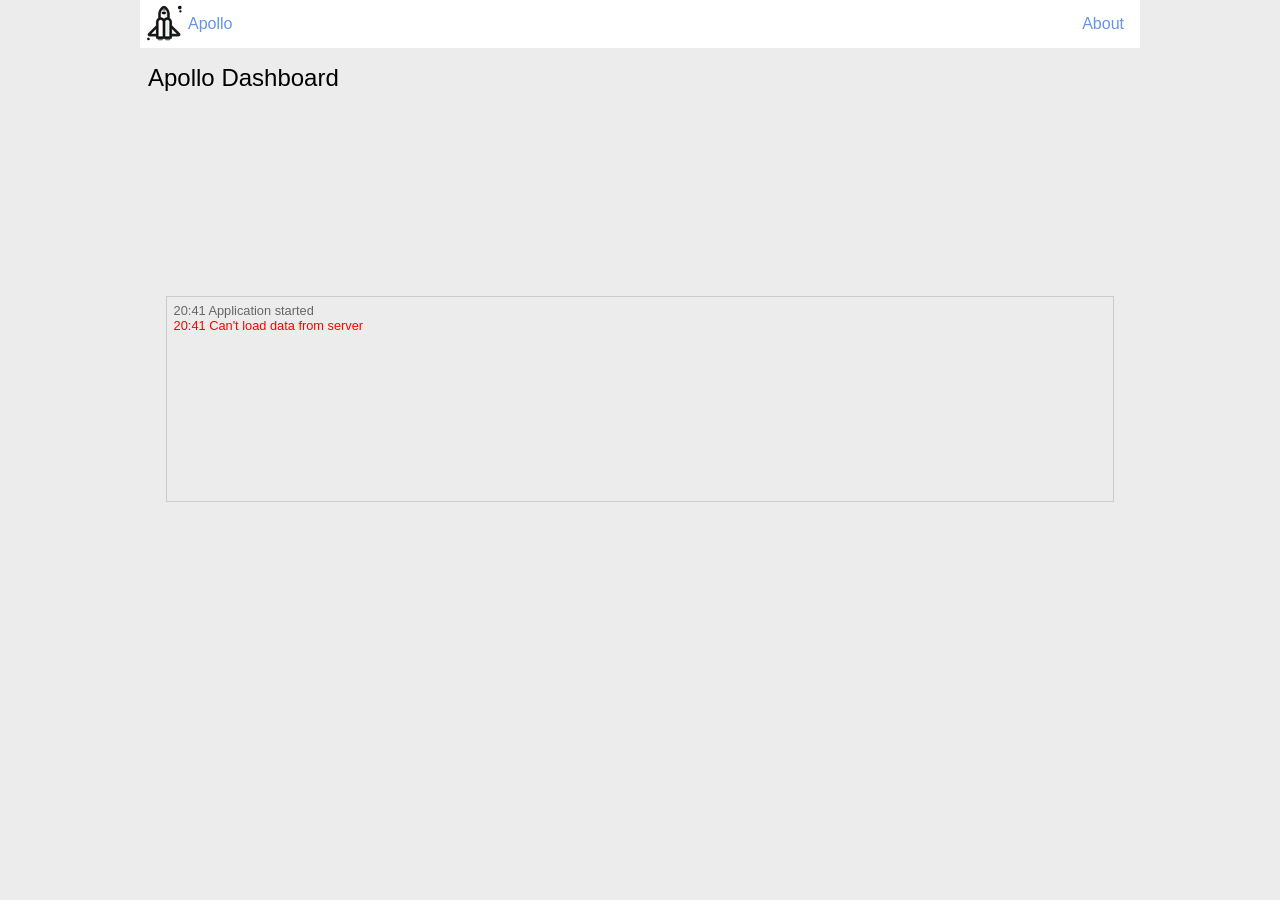
<file: client/index.html>
<!DOCTYPE html>
<html>
    <head>
        <title>Apollo IoT Client</title>

        <meta charset="utf-8">
        <meta http-equiv="X-UA-Compatible" content="IE=edge">
        <meta name="viewport" content="width=device-width, initial-scale=1.0, minimum-scale=1.0">
        <meta name="description" content="">
        <meta name="mobile-web-app-capable" content="yes">

        <link rel="manifest" href="assets/manifest.json">
        <link rel="icon" sizes="192x192" href="assets/img/icon/192x192.png" />
        <link rel="apple-touch-icon-precomposed" href="assets/img/icon/192x192.png" />
        <link rel="stylesheet" type="text/css" href="assets/css/index.css" />
    </head>
    <body>
        <div class="container">
            <header class="flex">
                <div class="logo">
                    <a href="index.html" class="flex">
                        <img src="assets/img/icon/48x48.png" />
                        <span>Apollo</span>
                    </a>
                </div>
                <div class="about">
                    <a href="about.html">About</a>
                </div>
            </header>
            <main>
                <h1>Apollo Dashboard</h1>
                <canvas id="sensors" height="150"></canvas>
                <div id="console"></div>
            </main>
        </div>

        <script type="text/javascript" src="assets/js/jquery.min.js"></script>
        <script type="text/javascript" src="assets/js/chart.min.js"></script>
        <script type="text/javascript" src="assets/js/index.js"></script>
    </body>
</html>
</file>
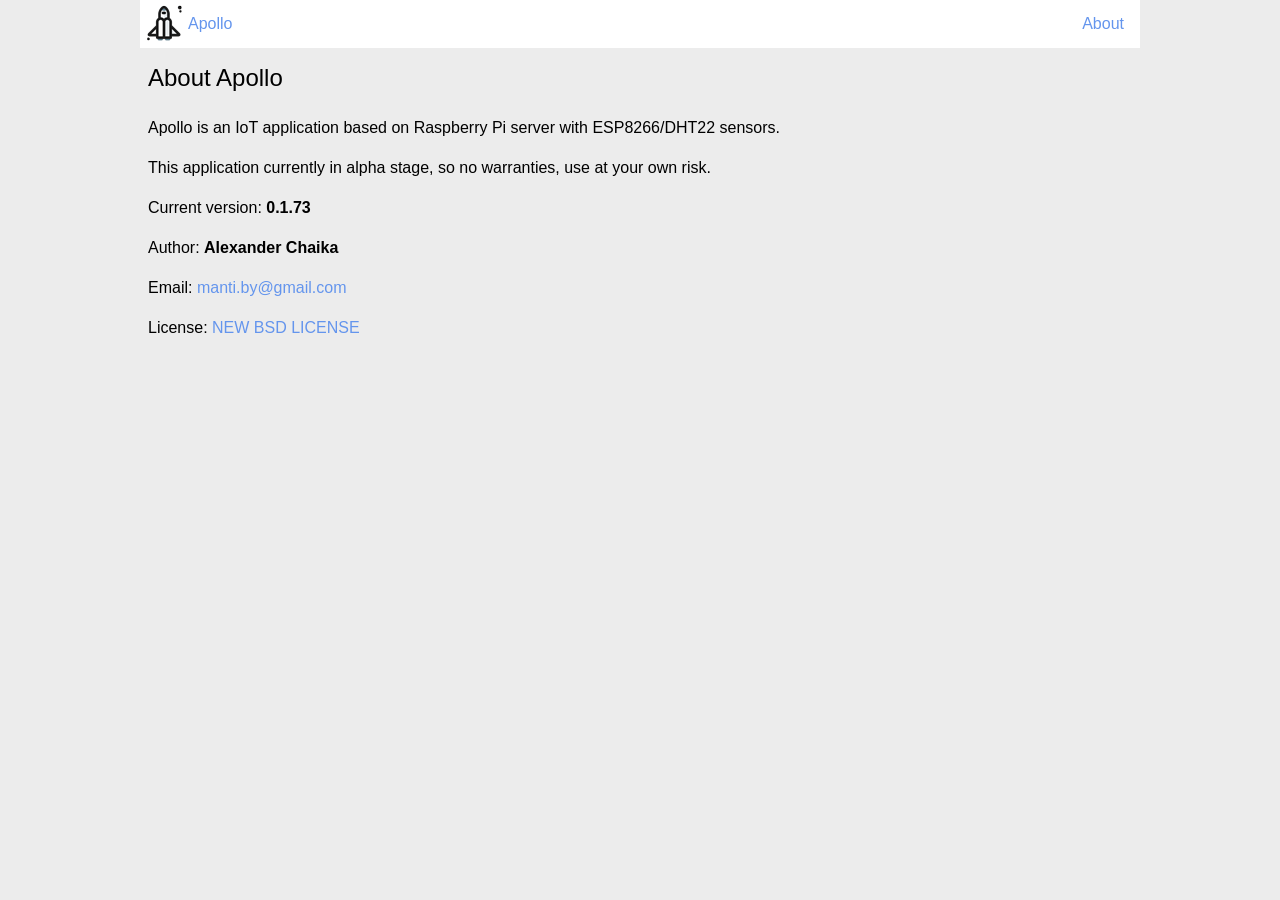
<file: client/about.html>
<!DOCTYPE html>
<html>
    <head>
        <title>Apollo IoT Client</title>

        <meta charset="utf-8">
        <meta http-equiv="X-UA-Compatible" content="IE=edge">
        <meta name="viewport" content="width=device-width, initial-scale=1.0, minimum-scale=1.0">
        <meta name="description" content="">
        <meta name="mobile-web-app-capable" content="yes">

        <link rel="manifest" href="assets/manifest.json">
        <link rel="icon" sizes="192x192" href="assets/img/icon/192x192.png" />
        <link rel="apple-touch-icon-precomposed" href="assets/img/icon/192x192.png" />
        <link rel="stylesheet" type="text/css" href="assets/css/index.css" />
    </head>
    <body>
        <div class="container">
            <header class="flex">
                <div class="logo">
                    <a href="index.html" class="flex">
                        <img src="assets/img/icon/48x48.png" />
                        <span>Apollo</span>
                    </a>
                </div>
                <div class="about">
                    <a href="about.html">About</a>
                </div>
            </header>
            <main>
                <h1>About Apollo</h1>
                <p>Apollo is an IoT application based on Raspberry Pi server with ESP8266/DHT22 sensors.</p>
                <p>This application currently in alpha stage, so no warranties, use at your own risk.</p>
                <p>Current version: <strong>0.1.73</strong></p>
                <p>Author: <strong>Alexander Chaika</strong></p>
                <p>Email: <a href="mailto:manti.by@gmail.com">manti.by@gmail.com</a></p>
                <p>License:
                    <a href="https://raw.githubusercontent.com/manti-by/Apollo/master/LICENSE">
                        NEW BSD LICENSE
                    </a>
                </p>
            </main>
        </div>
    </body>
</html>
</file>
<file: client/assets/css/index.css>
@font-face {
  font-family: 'Roboto';
  font-style: normal;
  font-weight: 400;
  src: local('Roboto'), local('Roboto-Regular'), url(../roboto.woff2) format('woff2');
  unicode-range: U+0400-045F, U+0490-0491, U+04B0-04B1, U+2116;
}

body {
    margin: 0;
    padding: 0;
    font-family: 'Roboto', sans-serif;
    font-size: 16px;
    font-weight: 400;
    background: #ECECEC;
}

h1 {
    margin: 0 0 1em 0;
    font-size: 1.5em;
    font-weight: 400;
}

h2 {
    margin: 1em 0;
    font-size: 1em;
    font-weight: 400;
}

a {
    text-decoration: none;
    color: #6495ED;
}

p {
    line-height: 1.5;
}

.flex {
    display: flex;
    justify-content: space-between;
    align-items: center;
    flex-flow: row wrap;
}

.container {
    width: 100%;
    max-width: 1000px;
    margin: 0 auto;
    padding: 0;
}

header {
    background: #FFF;
}

header .logo img,
header .logo span {
    display: block;
}

header .about {
    padding: 0 1em;
    text-align: right;
}

main {
    padding: 1em 0.5em;
}

#console {
    width: calc(100% - 4em);
    height: 15em;
    margin: 2em auto;
    padding: 0.5em;
    font-size: 0.8em;
    color: #666666;
    border: 1px solid #CCCCCC;
    background: #ECECEC;
    overflow-y: auto;
}

.error {
    color: #F00;
}
</file>
